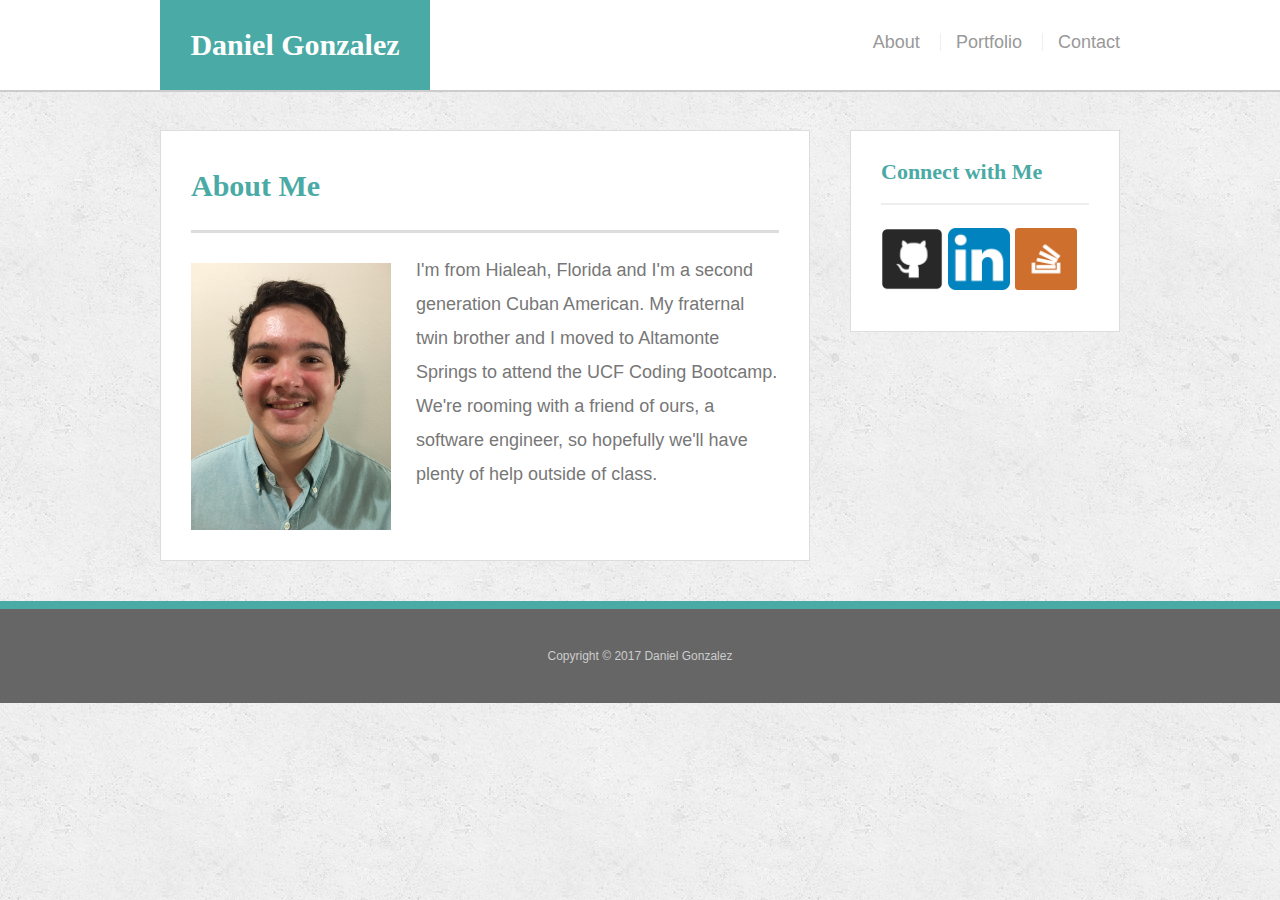
<file: index.html>
<!doctype html>
<html lang="en-us">

<head>
  <meta charset="UTF-8">
  <meta name="viewport" content="width=device-width, initial-scale=1.0">
  <title>About | Daniel Gonzalez</title>
  <link rel="stylesheet" type="text/css" href="assets/css/reset.css">
  <link rel="stylesheet" type="text/css" href="assets/css/style.css">
</head>

<body>

  <header id="masthead">
    <div class="container">
      <a href="index.html" id="logo">Daniel Gonzalez</a>
      <nav>
        <a href="index.html">About</a>
        <a href="portfolio.html">Portfolio</a>
        <a href="contact.html">Contact</a>
      </nav>
    </div>
  </header>

  <div id="main-container" class="container">
    <section class="main-section">
      <h1>About Me</h1>

      <img src="assets/images/profileimage.jpg" class="auth-image" alt="Daniel Gonzalez">

      <p>I'm from Hialeah, Florida and I'm a second generation Cuban American. My fraternal twin brother and I moved to Altamonte Springs to attend the UCF Coding Bootcamp. We're rooming with a friend of ours, a software engineer, so hopefully we'll have plenty of help outside of class.</p>

    </section>

    <section class="sidebar">
      <div id="connect">
        <h2>Connect with Me</h2>

        <a href="#"><img src="assets/images/githubicon.png" class="social" alt="GitHub" /></a>
        <a href="#"><img src="assets/images/linkedinicon.png" class="social" alt="LinkedIn" /></a>
        <a href="#"><img src="assets/images/stackoverflowicon.png" class="social" alt="Stack Overflow" /></a>
      </div>
    </section>
  </div>

  <footer>
    <div class="container">
      Copyright &copy; 2017 Daniel Gonzalez
    </div>
  </footer>
</body>

</html>
</file>
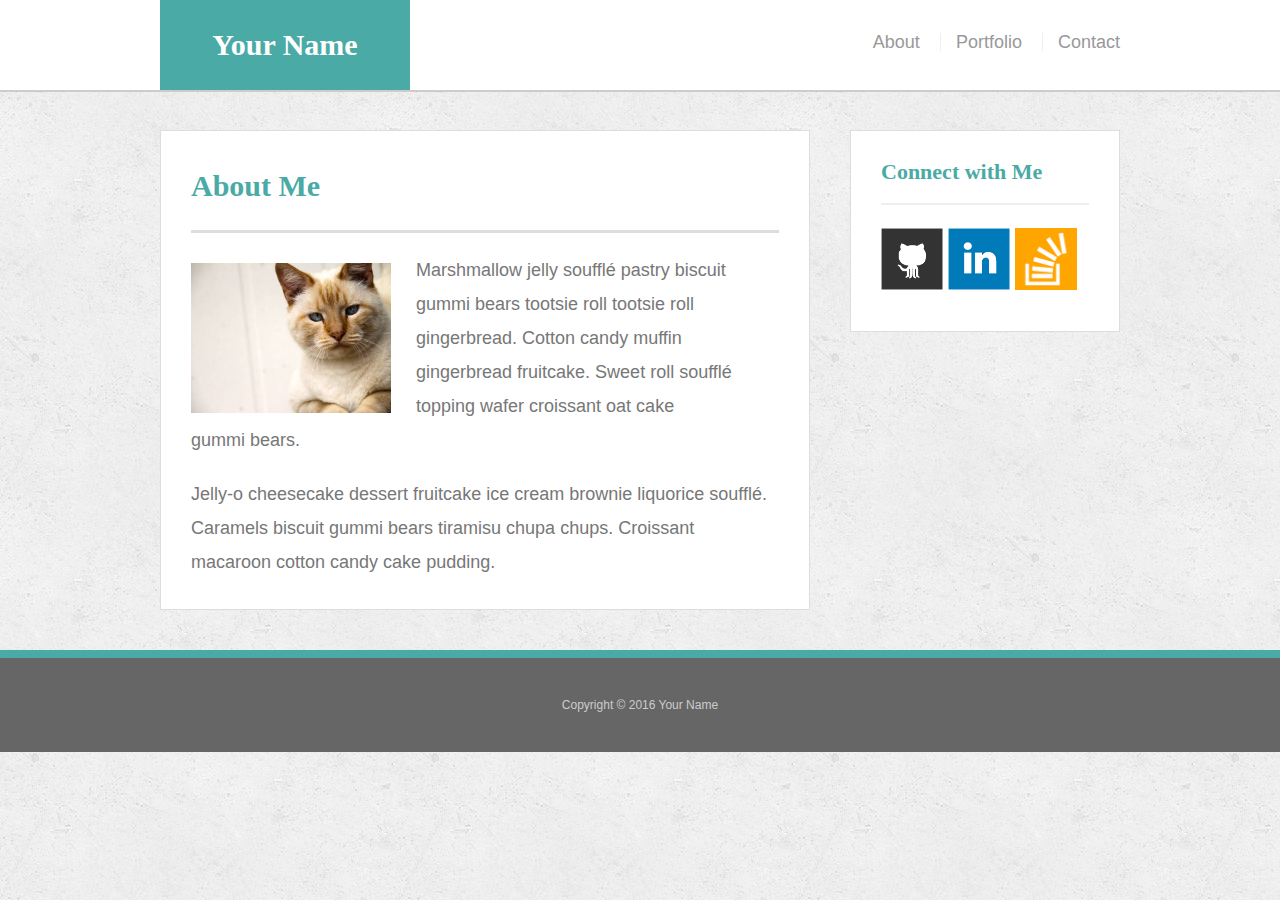
<file: recommended-homework-solution/index.html>
<!doctype html>
<html lang="en-us">

<head>
  <meta charset="UTF-8">
  <title>About | Your Name</title>
  <link rel="stylesheet" type="text/css" href="assets/css/reset.css">
  <link rel="stylesheet" type="text/css" href="assets/css/style.css">
</head>

<body>

  <header id="masthead">
    <div class="container">
      <a href="index.html" id="logo">Your Name</a>
      <nav>
        <a href="index.html">About</a>
        <a href="portfolio.html">Portfolio</a>
        <a href="contact.html">Contact</a>
      </nav>
    </div>
  </header>

  <div id="main-container" class="container">
    <section class="main-section">
      <h1>About Me</h1>

      <img src="assets/images/cat.jpg" class="auth-image" alt="Your Name">

      <p>Marshmallow jelly souffl&eacute; pastry biscuit gummi bears tootsie roll tootsie roll gingerbread. Cotton candy muffin gingerbread fruitcake. Sweet roll souffl&eacute; topping wafer croissant oat cake gummi&nbsp;bears.</p>

      <p>Jelly-o cheesecake dessert fruitcake ice cream brownie liquorice souffl&eacute;. Caramels biscuit gummi bears tiramisu chupa chups. Croissant macaroon cotton candy cake pudding.</p>

    </section>

    <section class="sidebar">
      <div id="connect">
        <h2>Connect with Me</h2>

        <a href="#"><img src="assets/images/github-128.png" class="social" alt="GitHub" /></a>
        <a href="#"><img src="assets/images/linkedin-128.png" class="social" alt="LinkedIn" /></a>
        <a href="#"><img src="assets/images/stackoverflow-128.png" class="social" alt="Stack Overflow" /></a>
      </div>
    </section>
  </div>

  <footer>
    <div class="container">
      Copyright &copy; 2016 Your Name
    </div>
  </footer>
</body>

</html>
</file>
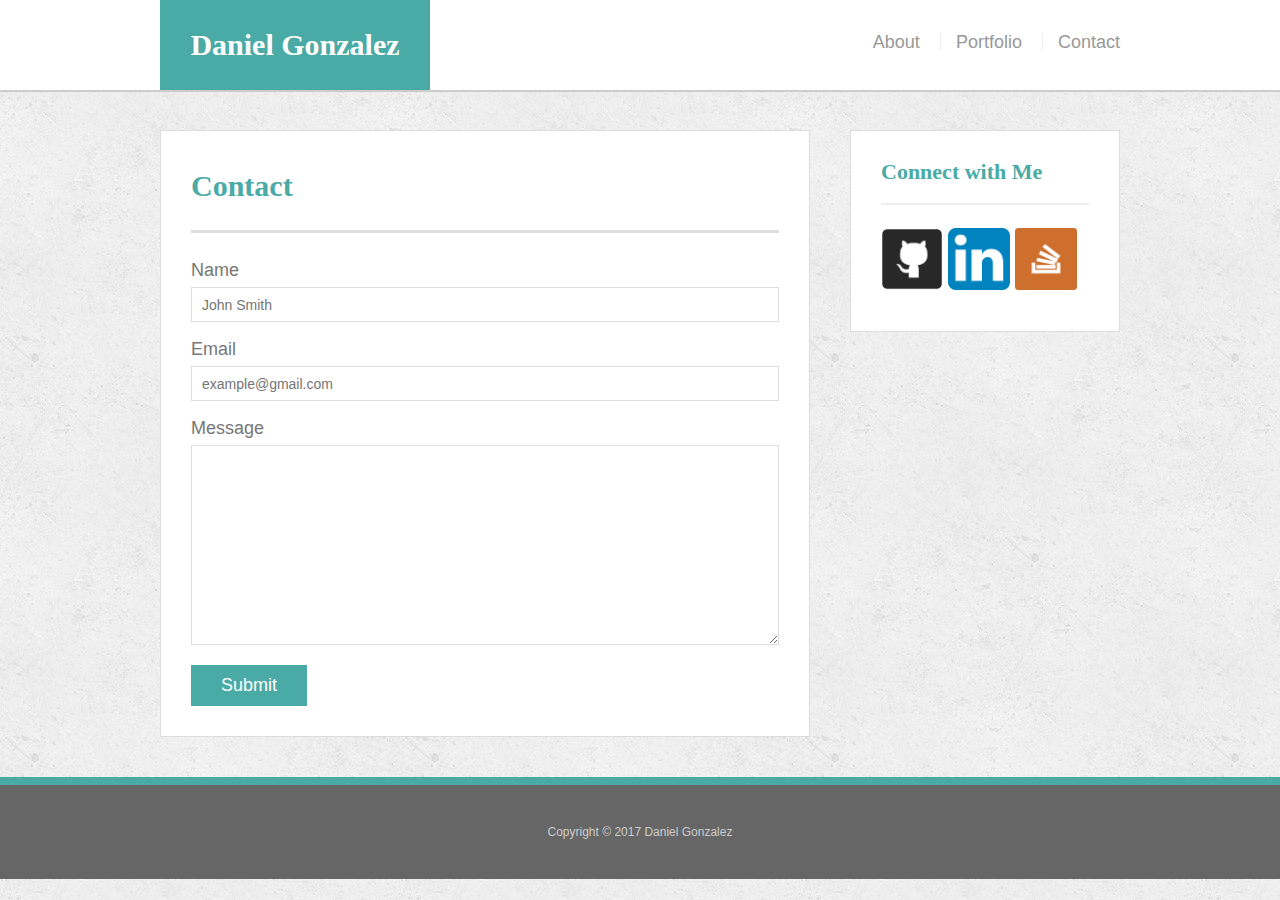
<file: contact.html>
<!doctype html>
<html lang="en-us">

<head>
  <meta charset="UTF-8">
  <meta name="viewport" content="width=device-width, initial-scale=1.0">
  <title>Contact | Daniel Gonzaez</title>
  <link rel="stylesheet" type="text/css" href="assets/css/reset.css">
  <link rel="stylesheet" type="text/css" href="assets/css/style.css">
</head>

<body>

  <header id="masthead">
    <div class="container">
      <a href="index.html" id="logo">Daniel Gonzalez</a>
      <nav>
        <a href="index.html">About</a>
        <a href="portfolio.html">Portfolio</a>
        <a href="contact.html">Contact</a>
      </nav>
    </div>
  </header>

  <div id="main-container" class="container">
    <section class="main-section">
      <h1>Contact</h1>

      <form id="contact-form">
        <ul>
          <li>
            <label for="name">Name</label>
            <input type="text" id="name" name="name" placeholder="John Smith" required="required">
          </li>
          <li>
            <label for="email">Email</label>
            <input type="email" id="email" name="email" placeholder="example@gmail.com" required="required">
          </li>
          <li>
            <label for="message">Message</label>
            <textarea id="message" name="message" required="required"></textarea>
          </li>
        </ul>
        <input type="submit">
      </form>

    </section>

    <section class="sidebar">
      <div id="connect">
        <h2>Connect with Me</h2>

        <a href="#"><img src="assets/images/githubicon.png" class="social" alt="GitHub" /></a>
        <a href="#"><img src="assets/images/linkedinicon.png" class="social" alt="LinkedIn" /></a>
        <a href="#"><img src="assets/images/stackoverflowicon.png" class="social" alt="Stack Overflow" /></a>
      </div>
    </section>
  </div>

  <footer>
    <div class="container">
      Copyright &copy; 2017 Daniel Gonzalez
    </div>
  </footer>
</body>

</html>
</file>
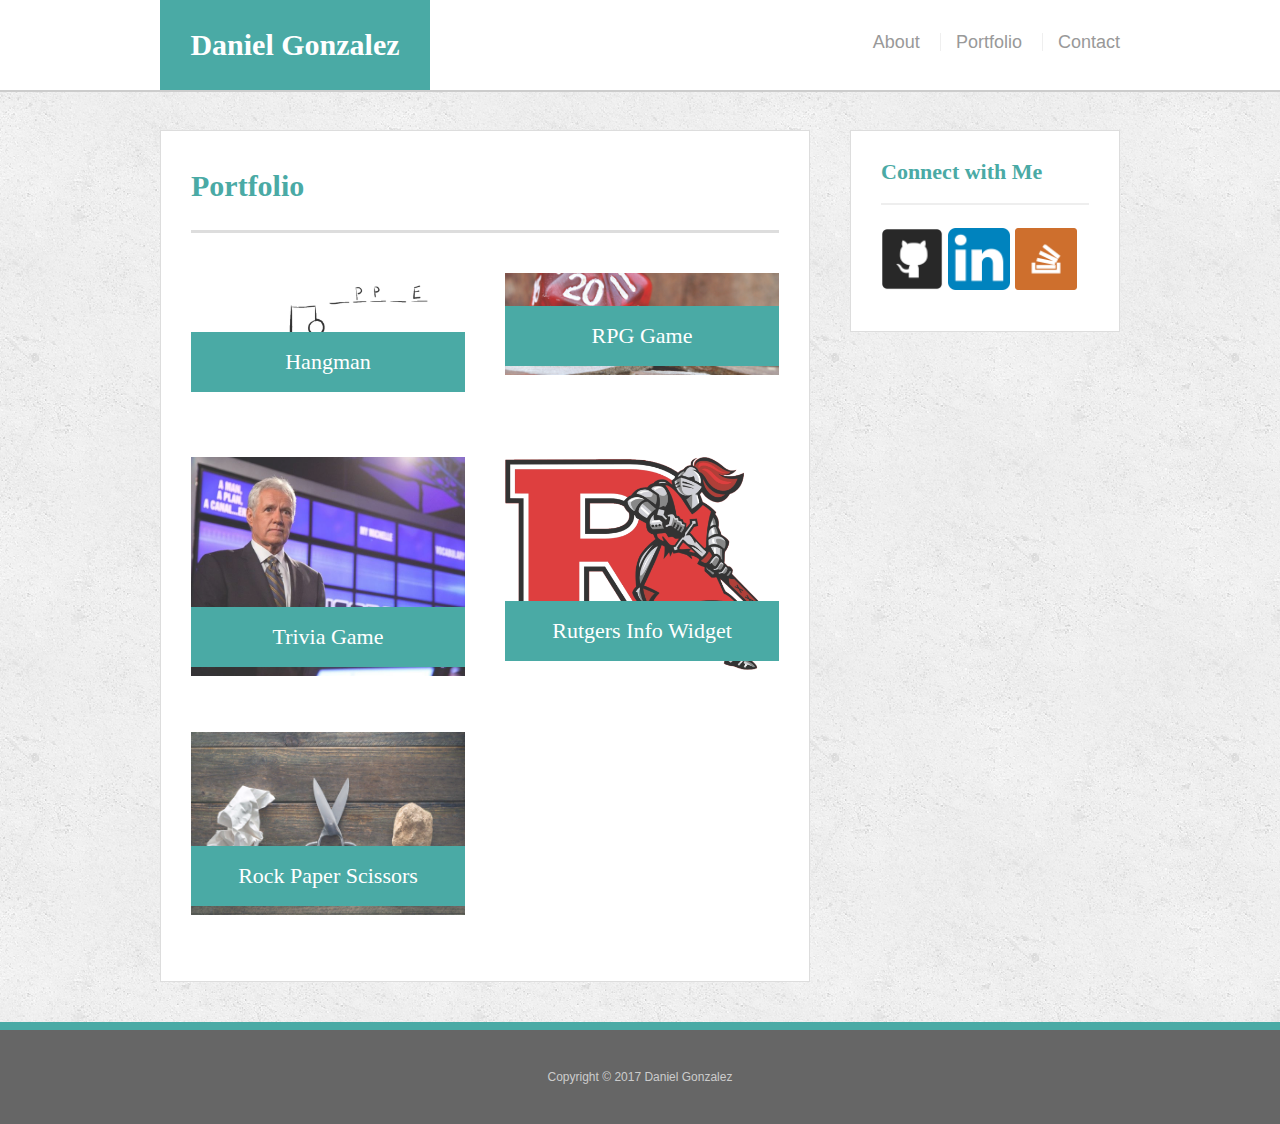
<file: portfolio.html>
<!doctype html>
<html lang="en-us">

<head>
  <meta charset="UTF-8">
  <meta name="viewport" content="width=device-width, initial-scale=1.0">
  <title>Portfolio | Daniel Gonzalez</title>
  <link rel="stylesheet" type="text/css" href="assets/css/reset.css">
  <link rel="stylesheet" type="text/css" href="assets/css/style.css">
</head>

<body>

  <header id="masthead">
    <div class="container">
      <a href="index.html" id="logo">Daniel Gonzalez</a>
      <nav>
        <a href="index.html">About</a>
        <a href="portfolio.html">Portfolio</a>
        <a href="contact.html">Contact</a>
      </nav>
    </div>
  </header>

  <div id="main-container" class="container">
    <section class="main-section">
      <h1>Portfolio</h1>

      <div class="work">
        <img src="assets/images/hangman.png" alt="hangman">

        <h3>Hangman</h3>
      </div>
      <div class="work">
        <img src="assets/images/rpg.jpg" alt="RPG Game">

        <h3>RPG Game</h3>
      </div>
      <div class="work">
        <img src="assets/images/trivia.jpg" alt="Trivia Game">

        <h3>Trivia Game</h3>
      </div>
      <div class="work">
        <img src="assets/images/rutgers.png" alt="Rutgers Info Widget">

        <h3>Rutgers Info Widget</h3>
      </div>
      <div class="work">
        <img src="assets/images/rockpaperscissors.jpg" alt="Rock Paper Scissors">

        <h3>Rock Paper Scissors</h3>
      </div>

    </section>

    <section class="sidebar">
      <div id="connect">
        <h2>Connect with Me</h2>

        <a href="#"><img src="assets/images/githubicon.png" class="social" alt="GitHub" /></a>
        <a href="#"><img src="assets/images/linkedinicon.png" class="social" alt="LinkedIn" /></a>
        <a href="#"><img src="assets/images/stackoverflowicon.png" class="social" alt="Stack Overflow" /></a>
      </div>
    </section>
  </div>

  <footer>
    <div class="container">
      Copyright &copy; 2017 Daniel Gonzalez
    </div>
  </footer>
</body>

</html>
</file>
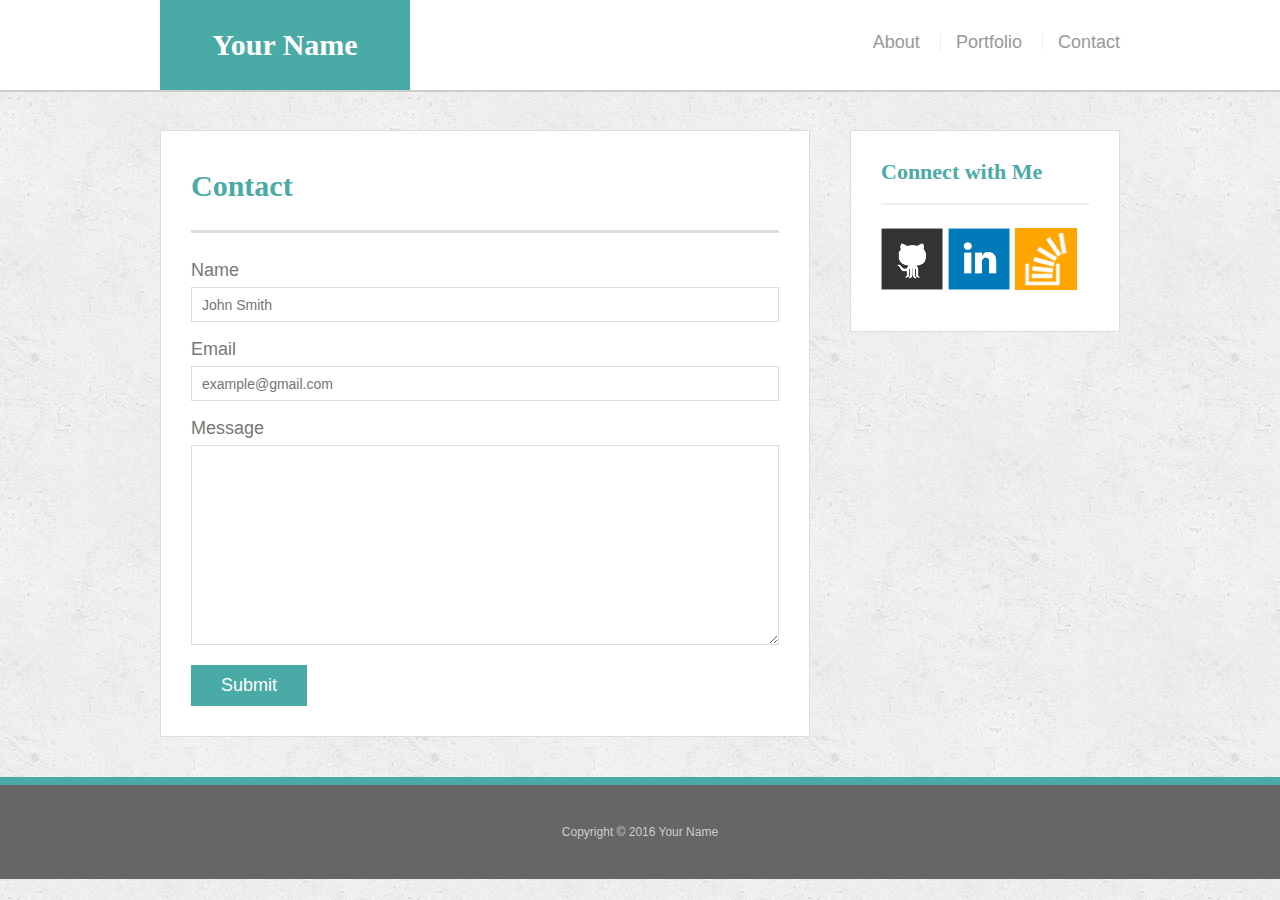
<file: recommended-homework-solution/contact.html>
<!doctype html>
<html lang="en-us">

<head>
  <meta charset="UTF-8">
  <title>Contact | Your Name</title>
  <link rel="stylesheet" type="text/css" href="assets/css/reset.css">
  <link rel="stylesheet" type="text/css" href="assets/css/style.css">
</head>

<body>

  <header id="masthead">
    <div class="container">
      <a href="index.html" id="logo">Your Name</a>
      <nav>
        <a href="index.html">About</a>
        <a href="portfolio.html">Portfolio</a>
        <a href="contact.html">Contact</a>
      </nav>
    </div>
  </header>

  <div id="main-container" class="container">
    <section class="main-section">
      <h1>Contact</h1>

      <form id="contact-form">
        <ul>
          <li>
            <label for="name">Name</label>
            <input type="text" id="name" name="name" placeholder="John Smith" required="required">
          </li>
          <li>
            <label for="email">Email</label>
            <input type="email" id="email" name="email" placeholder="example@gmail.com" required="required">
          </li>
          <li>
            <label for="message">Message</label>
            <textarea id="message" name="message" required="required"></textarea>
          </li>
        </ul>
        <input type="submit">
      </form>

    </section>

    <section class="sidebar">
      <div id="connect">
        <h2>Connect with Me</h2>

        <a href="#"><img src="assets/images/github-128.png" class="social" alt="GitHub" /></a>
        <a href="#"><img src="assets/images/linkedin-128.png" class="social" alt="LinkedIn" /></a>
        <a href="#"><img src="assets/images/stackoverflow-128.png" class="social" alt="Stack Overflow" /></a>
      </div>
    </section>
  </div>

  <footer>
    <div class="container">
      Copyright &copy; 2016 Your Name
    </div>
  </footer>
</body>

</html>
</file>
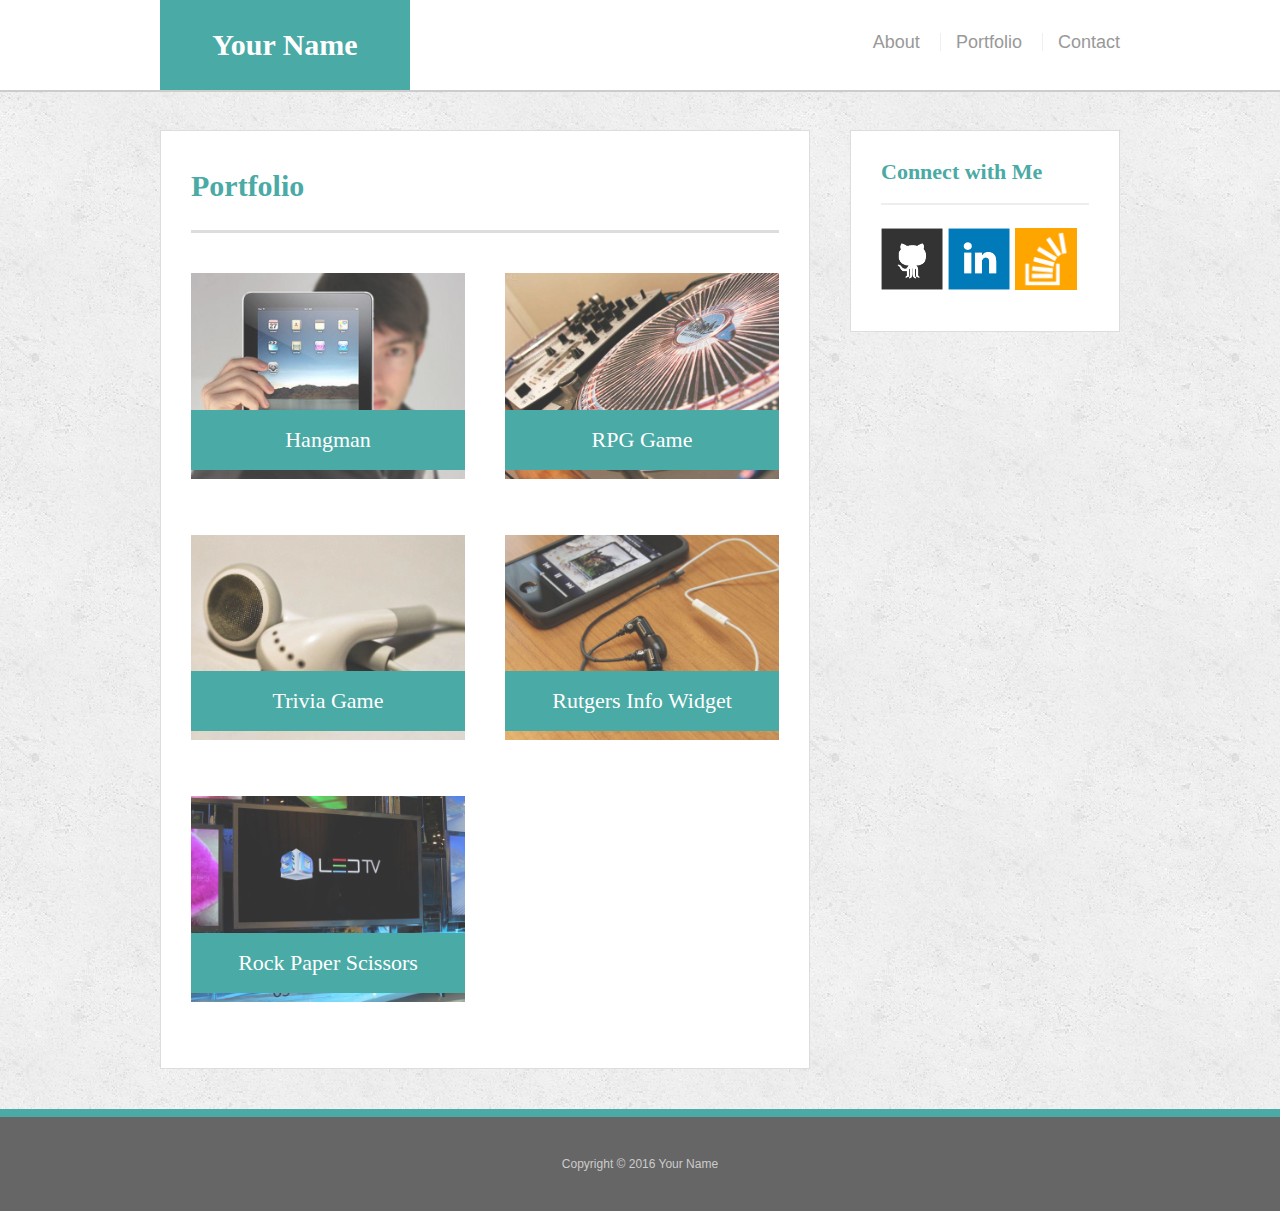
<file: recommended-homework-solution/portfolio.html>
<!doctype html>
<html lang="en-us">

<head>
  <meta charset="UTF-8">
  <title>Portfolio | Your Name</title>
  <link rel="stylesheet" type="text/css" href="assets/css/reset.css">
  <link rel="stylesheet" type="text/css" href="assets/css/style.css">
</head>

<body>

  <header id="masthead">
    <div class="container">
      <a href="index.html" id="logo">Your Name</a>
      <nav>
        <a href="index.html">About</a>
        <a href="portfolio.html">Portfolio</a>
        <a href="contact.html">Contact</a>
      </nav>
    </div>
  </header>

  <div id="main-container" class="container">
    <section class="main-section">
      <h1>Portfolio</h1>

      <div class="work">
        <img src="assets/images/technics-q-c-640-480-1.jpg" alt="hangman">

        <h3>Hangman</h3>
      </div>
      <div class="work">
        <img src="assets/images/technics-q-c-640-480-2.jpg" alt="RPG Game">

        <h3>RPG Game</h3>
      </div>
      <div class="work">
        <img src="assets/images/technics-q-c-640-480-5.jpg" alt="Trivia Game">

        <h3>Trivia Game</h3>
      </div>
      <div class="work">
        <img src="assets/images/technics-q-c-640-480-7.jpg" alt="Rutgers Info Widget">

        <h3>Rutgers Info Widget</h3>
      </div>
      <div class="work">
        <img src="assets/images/technics-q-c-640-480-9.jpg" alt="Rock Paper Scissors">

        <h3>Rock Paper Scissors</h3>
      </div>

    </section>

    <section class="sidebar">
      <div id="connect">
        <h2>Connect with Me</h2>

        <a href="#"><img src="assets/images/github-128.png" class="social" alt="GitHub" /></a>
        <a href="#"><img src="assets/images/linkedin-128.png" class="social" alt="LinkedIn" /></a>
        <a href="#"><img src="assets/images/stackoverflow-128.png" class="social" alt="Stack Overflow" /></a>
      </div>
    </section>
  </div>

  <footer>
    <div class="container">
      Copyright &copy; 2016 Your Name
    </div>
  </footer>
</body>

</html>
</file>
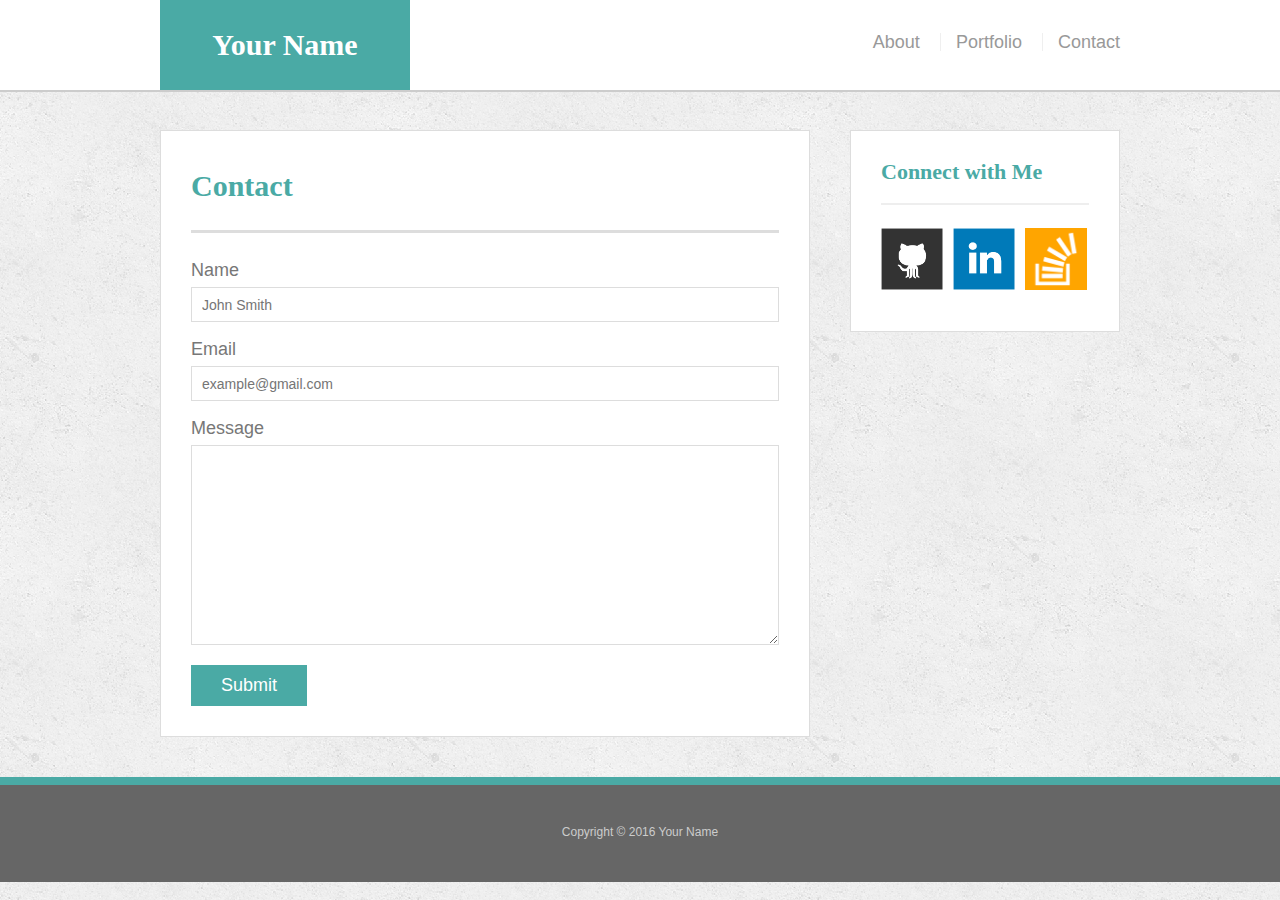
<file: recommended-homework-solution/bonus/hover-styles.html>
<!doctype html>
<html lang="en-us">

<head>
  <meta charset="UTF-8">
  <title>Hover Styling</title>
  <link rel="stylesheet" type="text/css" href="assets/css/reset.css">
  <link rel="stylesheet" type="text/css" href="assets/css/style.css">
</head>

<body>

  <header id="masthead">
    <div class="container">
      <a href="#" id="logo">Your Name</a>
      <nav>
        <a href="#">About</a>
        <a href="#">Portfolio</a>
        <a href="#">Contact</a>
      </nav>
    </div>
  </header>

  <div id="main-container" class="container">
    <section class="main-section">
      <h1>Contact</h1>

      <form id="contact-form">
        <ul>
          <li>
            <label for="name">Name</label>
            <input type="text" id="name" name="name" placeholder="John Smith" required="required">
          </li>
          <li>
            <label for="email">Email</label>
            <input type="email" id="email" name="email" placeholder="example@gmail.com" required="required">
          </li>
          <li>
            <label for="message">Message</label>
            <textarea id="message" name="message" required="required"></textarea>
          </li>
        </ul>
        <input type="submit">
      </form>

    </section>

    <section class="sidebar">
      <div id="connect">
        <h2>Connect with Me</h2>

        <img src="assets/images/github-128.png" class="social" alt="Github">
        <img src="assets/images/linkedin-128.png" class="social" alt="LinkedIn">
        <img src="assets/images/stackoverflow-128.png" class="social" alt="Stack Overflow">
      </div>
    </section>
  </div>

  <footer>
    <div class="container">
      Copyright &copy; 2016 Your Name
    </div>
  </footer>
</body>

</html>
</file>
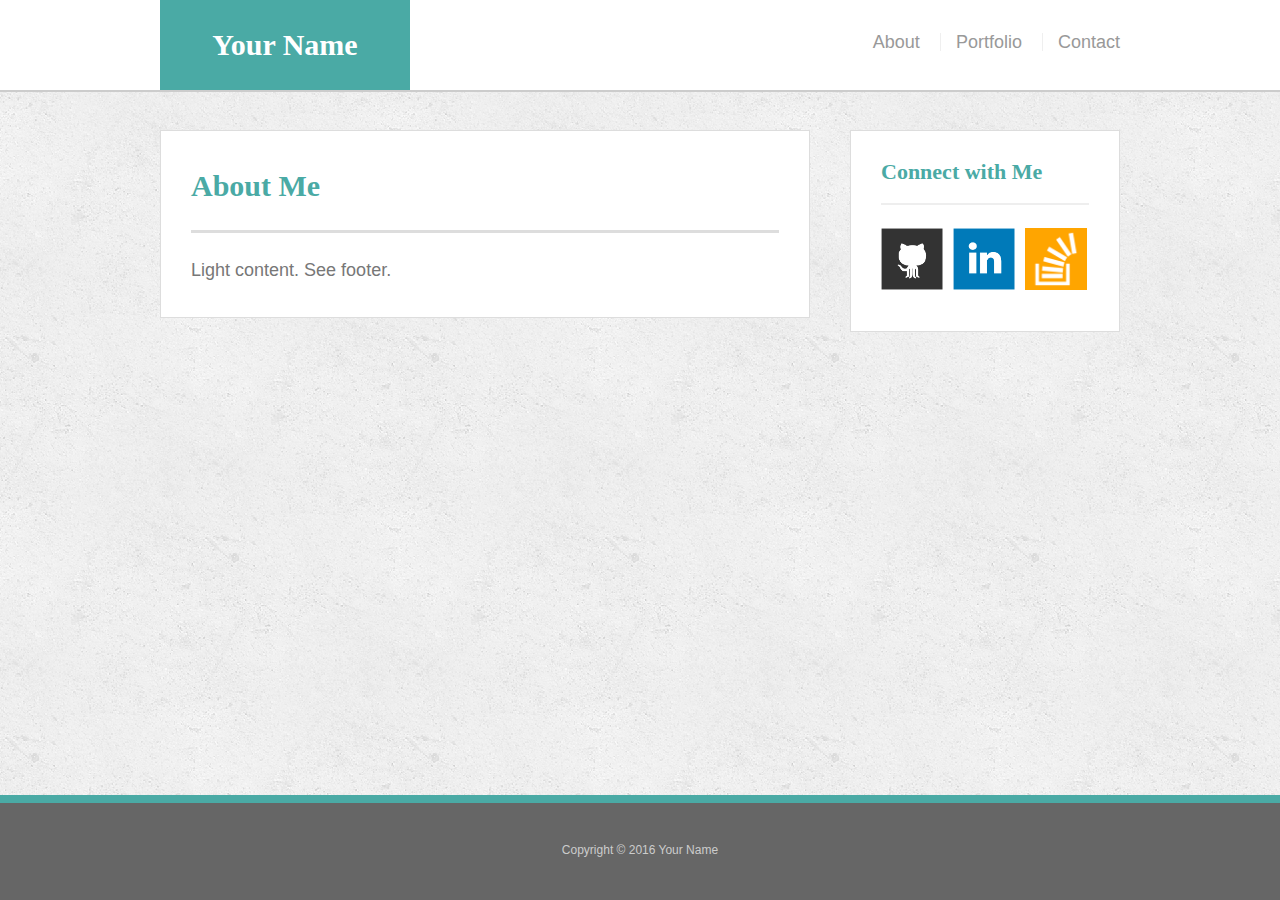
<file: recommended-homework-solution/bonus/sticky-footer.html>
<!doctype html>
<html lang="en-us">

<head>
  <meta charset="UTF-8">
  <title>Sticky Footer</title>
  <link rel="stylesheet" type="text/css" href="assets/css/reset.css">
  <link rel="stylesheet" type="text/css" href="assets/css/style.css">
</head>

<body>

  <header id="masthead">
    <div class="container">
      <a href="#" id="logo">Your Name</a>
      <nav>
        <a href="#">About</a>
        <a href="#">Portfolio</a>
        <a href="#">Contact</a>
      </nav>
    </div>
  </header>

  <div class="wrapper">
    <div id="main-container" class="container">
      <section class="main-section">
        <h1>About Me</h1>

        <p>Light content. See footer.</p>

      </section>

      <section class="sidebar">
        <div id="connect">
          <h2>Connect with Me</h2>

          <img src="assets/images/github-128.png" class="social" alt="Github">
          <img src="assets/images/linkedin-128.png" class="social" alt="LinkedIn">
          <img src="assets/images/stackoverflow-128.png" class="social" alt="Stack Overflow">
        </div>
      </section>

      <div class="push"></div>
    </div>
  </div>

  <footer>
    <div class="container">
      Copyright &copy; 2016 Your Name
    </div>
  </footer>
</body>

</html>
</file>
<file: assets/css/style.css>
body {
  font-family: 'Arial', 'Helvetica Neue', Helvetica, sans-serif;
  font-size: 18px;
  color: #777;
  line-height: 34px;
  background: url("../images/concrete_seamless.png");
}

* {
  box-sizing: border-box;
}


/*general*/

.container {
  clear: both;
  margin: 0 auto;
  width: 100%;
  max-width: 960px;
}

h1,
h2,
h3,
p {
  margin-bottom: 20px;
}

p:last-child {
  margin-bottom: 0;
}

h1,
h2,
h3 {
  font-family: 'Georgia', Times, Times New Roman, serif;
  color: #4aaaa5;
  font-weight: 700;
}

h1 {
  padding-bottom: 20px;
  font-size: 30px;
  line-height: 49px;
  border-bottom: 3px solid #ddd;
}

h2,
h3 {
  font-size: 22px;
}


/*header*/

#masthead {
  position: fixed;
  z-index: 99;
  margin: 0 0 30px;
  overflow: auto;
  width: 100%;
  color: #fff;
  background: #fff;
  border-bottom: 2px solid #ccc;
}

#logo {
  width: 270px;
  height: 90px;
  float: left;
  font-family: 'Georgia', Times, "Times New Roman", serif;
  text-align: center;
  line-height: 90px;
  color: #fff;
  font-weight: 700;
  font-size: 30px;
  text-decoration: none;
  background: #4aaaa5;
}

nav {
  float: right;
  margin-top: 25px;
}

nav a {
  display: inline-block;
  margin-left: 15px;
  padding-left: 15px;
  color: #999;
  text-decoration: none;
  line-height: 18px;
  border-left: 1px solid #efefef;
}

nav a:first-child {
  border-left: 0 none;
}


/*footer*/

footer {
  padding: 30px 0;
  clear: both;
  color: #fff;
  color: #ccc;
  font-size: 12px;
  text-align: center;
  background: #666;
  border-top: 8px solid #4aaaa5;
}


/*sidebar*/

.sidebar {
  padding: 30px;
  width: 100%;
  max-width: 270px;
  float: right;
  margin-bottom: 20px;
  background: #fff;
  border: 1px solid #ddd;
}

h3,
.sidebar h2 {
  padding-bottom: 20px;
  margin-bottom: 15px;
  line-height: 22px;
  border-bottom: 2px solid #eee;
}

.social {
  width: 62px;
  height: 62px;
  margin-top: 8px;
  margin-right: 5px;
}

.social:last-child {
  margin-right: 0;
}


/*main*/

#main-container {
  padding-top: 130px;
}

.main-section {
  padding: 30px;
  margin: 0 0 40px 0;
  width: 100%;
  max-width: 650px;
  float: left;
  background: #fff;
  border: 1px solid #ddd;
}


/*portfolio page*/

.work {
  position: relative;
  width: 274px;
  overflow: auto;
  float: left;
  margin: 20px 0 25px;
}

.work:nth-child(even) {
  margin-right: 40px;
}

.work img {
  width: 100%;
  border: 0 none;
  opacity: .8;
}

.work h3 {
  position: absolute;
  bottom: 20px;
  margin-bottom: 0;
  padding: 15px;
  width: 100%;
  color: #fff;
  text-align: center;
  line-height: 30px;
  font-weight: 300;
  background: #4aaaa5;
  border-bottom: 0;
}

.auth-image {
  width: 200px;
  height: auto;
  margin-top: 10px;
  margin-right: 25px;
  float: left;
}


/*contact page*/

#contact-form ul {
  margin-bottom: 20px;
}

#contact-form li {
  margin-bottom: 10px;
}

label,
input[type=text],
input[type=email],
textarea {
  display: block;
  width: 100%;
}

input[type=text],
input[type=email],
textarea {
  height: 35px;
  padding: 0 10px;
  font-size: 14px;
  border: 1px solid #ddd;
}

textarea {
  height: 200px;
}

input[type=submit] {
  padding: 10px 30px;
  color: #fff;
  font-size: 18px;
  cursor: pointer;
  background: #4aaaa5;
  border: 0 none;
}

@media screen and (max-width: 980px) {

  .container { width: 600px; }
  .main-section { width: 260px; }
  .work { width: 200px; }
  .work img { width: 200px; height: 150px; }
  .work h3 { line-height: 10px; font-size: 15px; }
 
}

@media screen and (max-width: 768px) {

  .container { width: 600px; }
  .main-section { width: 560px; padding: 20px; margin: 20px; }
  .sidebar { max-width: 560px; padding: 20px; margin: 20px; float: left; }

}

@media screen and (max-width: 640px) {

  #masthead { position: static; float: left; }
  #logo { width: 600px; float: left; }
  nav { float: left; padding: 0px; margin: 0px; }
  nav a { padding-left: 50px; margin-left: 50px; }
  #main-container {padding-top: 0px;}
  .auth-image { width: 500px; }
  .container { width: 600px; }
  .main-section { width: 560px; padding: 20px; margin: 20px; margin-top: 0px; }
  .sidebar { max-width: 560px; padding: 20px; margin: 20px; float: left; }
  .work { width: 500px; }
  .work img { width: 500px; height: auto; }
  .work h3 { line-height: 30px; font-size: 20px; }
  
}
</file>
<file: recommended-homework-solution/assets/css/style.css>
body {
  font-family: 'Arial', 'Helvetica Neue', Helvetica, sans-serif;
  font-size: 18px;
  color: #777;
  line-height: 34px;
  background: url("../images/concrete_seamless.png");
}

* {
  box-sizing: border-box;
}


/*general*/

.container {
  clear: both;
  margin: 0 auto;
  width: 100%;
  max-width: 960px;
}

h1,
h2,
h3,
p {
  margin-bottom: 20px;
}

p:last-child {
  margin-bottom: 0;
}

h1,
h2,
h3 {
  font-family: 'Georgia', Times, Times New Roman, serif;
  color: #4aaaa5;
  font-weight: 700;
}

h1 {
  padding-bottom: 20px;
  font-size: 30px;
  line-height: 49px;
  border-bottom: 3px solid #ddd;
}

h2,
h3 {
  font-size: 22px;
}


/*header*/

#masthead {
  position: fixed;
  z-index: 99;
  margin: 0 0 30px;
  overflow: auto;
  width: 100%;
  color: #fff;
  background: #fff;
  border-bottom: 2px solid #ccc;
}

#logo {
  width: 250px;
  height: 90px;
  float: left;
  font-family: 'Georgia', Times, Times New Roman, serif;
  text-align: center;
  line-height: 90px;
  color: #fff;
  font-weight: 700;
  font-size: 30px;
  text-decoration: none;
  background: #4aaaa5;
}

nav {
  float: right;
  margin-top: 25px;
}

nav a {
  display: inline-block;
  margin-left: 15px;
  padding-left: 15px;
  color: #999;
  text-decoration: none;
  line-height: 18px;
  border-left: 1px solid #efefef;
}

nav a:first-child {
  border-left: 0 none;
}


/*footer*/

footer {
  padding: 30px 0;
  clear: both;
  color: #fff;
  color: #ccc;
  font-size: 12px;
  text-align: center;
  background: #666;
  border-top: 8px solid #4aaaa5;
}


/*sidebar*/

.sidebar {
  padding: 30px;
  width: 100%;
  max-width: 270px;
  float: right;
  margin-bottom: 20px;
  background: #fff;
  border: 1px solid #ddd;
}

h3,
.sidebar h2 {
  padding-bottom: 20px;
  margin-bottom: 15px;
  line-height: 22px;
  border-bottom: 2px solid #eee;
}

.social {
  width: 62px;
  height: 62px;
  margin-top: 8px;
  margin-right: 5px;
}

.social:last-child {
  margin-right: 0;
}


/*main*/

#main-container {
  padding-top: 130px;
}

.main-section {
  padding: 30px;
  margin: 0 0 40px 0;
  width: 100%;
  max-width: 650px;
  float: left;
  background: #fff;
  border: 1px solid #ddd;
}


/*portfolio page*/

.work {
  position: relative;
  width: 274px;
  overflow: auto;
  float: left;
  margin: 20px 0 25px;
}

.work:nth-child(even) {
  margin-right: 40px;
}

.work img {
  width: 100%;
  border: 0 none;
  opacity: .8;
}

.work h3 {
  position: absolute;
  bottom: 20px;
  margin-bottom: 0;
  padding: 15px;
  width: 100%;
  color: #fff;
  text-align: center;
  line-height: 30px;
  font-weight: 300;
  background: #4aaaa5;
  border-bottom: 0;
}

.auth-image {
  width: 200px;
  height: auto;
  margin-top: 10px;
  margin-right: 25px;
  float: left;
}


/*contact page*/

#contact-form ul {
  margin-bottom: 20px;
}

#contact-form li {
  margin-bottom: 10px;
}

label,
input[type=text],
input[type=email],
textarea {
  display: block;
  width: 100%;
}

input[type=text],
input[type=email],
textarea {
  height: 35px;
  padding: 0 10px;
  font-size: 14px;
  border: 1px solid #ddd;
}

textarea {
  height: 200px;
}

input[type=submit] {
  padding: 10px 30px;
  color: #fff;
  font-size: 18px;
  cursor: pointer;
  background: #4aaaa5;
  border: 0 none;
}
</file>
<file: recommended-homework-solution/bonus/assets/css/style.css>
body {
  font-family: 'Arial', 'Helvetica Neue', Helvetica, sans-serif;
  font-size: 18px;
  color: #777;
  line-height: 34px;
  background: url("../images/concrete_seamless.png");
}

* {
  box-sizing: border-box;
}


/*sticky footer stuff*/


/*http://ryanfait.com/html5-sticky-footer/*/

* {
  margin: 0;
}

html,
body {
  height: 100%;
}

.wrapper {
  min-height: 100%;
  height: auto !important;
  height: 100%;
  margin: 0 auto -105px;
}

footer,
.push {
  height: 105px;
}


/*end sticky footer stuff*/


/*start hover stuff*/

#logo:hover,
input[type=submit]:hover {
  background: #5E7F7E;
}

nav a:hover {
  color: #5E7F7E;
}

.social:hover {
  cursor: pointer;
  opacity: .8;
}


/*general*/

.container {
  width: 100%;
  max-width: 960px;
  margin: 0 auto;
  clear: both;
}

h1,
h2,
h3,
p {
  margin-bottom: 20px;
}

p:last-child {
  margin-bottom: 0;
}

h1,
h2,
h3 {
  font-family: 'Georgia', Times, Times New Roman, serif;
  font-weight: 700;
  color: #4aaaa5;
}

h1 {
  padding-bottom: 20px;
  font-size: 30px;
  line-height: 49px;
  border-bottom: 3px solid #ddd;
}

h2,
h3 {
  font-size: 22px;
}


/*header*/

#masthead {
  position: fixed;
  z-index: 99;
  margin: 0 0 30px;
  width: 100%;
  overflow: auto;
  color: #fff;
  background: #fff;
  border-bottom: 2px solid #ccc;
}

#logo {
  width: 250px;
  height: 90px;
  float: left;
  font-family: 'Georgia', Times, Times New Roman, serif;
  font-size: 30px;
  font-weight: 700;
  color: #fff;
  text-align: center;
  text-decoration: none;
  line-height: 90px;
  background: #4aaaa5;
}

nav {
  float: right;
  margin-top: 25px;
}

nav a {
  display: inline-block;
  margin-left: 15px;
  padding-left: 15px;
  color: #999;
  text-decoration: none;
  line-height: 18px;
  border-left: 1px solid #efefef;
}

nav a:first-child {
  border-left: 0 none;
}


/*footer*/

footer {
  padding: 30px 0;
  clear: both;
  color: #fff;
  color: #ccc;
  font-size: 12px;
  text-align: center;
  background: #666;
  border-top: 8px solid #4aaaa5;
}


/*sidebar*/

.sidebar {
  float: right;
  margin-bottom: 20px;
  padding: 30px;
  width: 100%;
  max-width: 270px;
  background: #fff;
  border: 1px solid #ddd;
}

h3,
.sidebar h2 {
  margin-bottom: 15px;
  padding-bottom: 20px;
  line-height: 22px;
  border-bottom: 2px solid #eee;
}

.social {
  margin-top: 8px;
  margin-right: 5px;
  width: 62px;
  height: 62px;
}

.social:last-child {
  margin-right: 0;
}


/*main*/

#main-container {
  padding-top: 130px;
}

.main-section {
  float: left;
  margin: 0 0 40px 0;
  padding: 30px;
  width: 100%;
  max-width: 650px;
  background: #fff;
  border: 1px solid #ddd;
}


/*contact page*/

#contact-form ul {
  margin-bottom: 20px;
}

#contact-form li {
  margin-bottom: 10px;
}

label,
input[type=text],
input[type=email],
textarea {
  display: block;
  width: 100%;
}

input[type=text],
input[type=email],
textarea {
  height: 35px;
  padding: 0 10px;
  font-size: 14px;
  border: 1px solid #ddd;
}

textarea {
  height: 200px;
}

input[type=submit] {
  padding: 10px 30px;
  color: #fff;
  font-size: 18px;
  cursor: pointer;
  background: #4aaaa5;
  border: 0 none;
}
</file>
